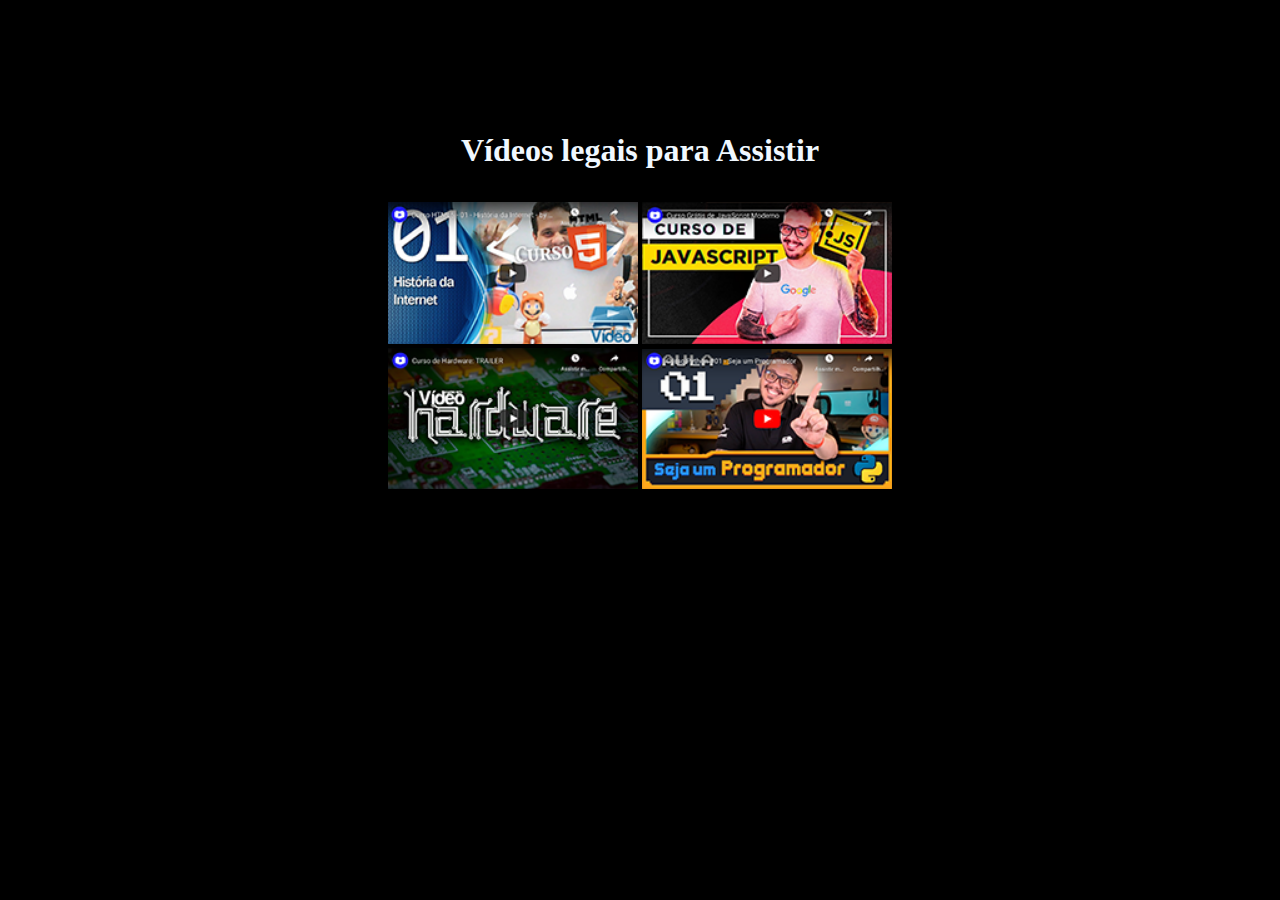
<file: index.html>
<!DOCTYPE html>
<html lang="pt-br">

<head>
    <meta charset="UTF-8">
    <meta http-equiv="X-UA-Compatible" content="IE=edge">
    <meta name="viewport" content="width=device-width, initial-scale=1.0">
    <title>Videos</title>
    <link rel="stylesheet" href="estilo.css">
</head>

<body>
    <h1>Vídeos legais para Assistir</h1>
    <div style="padding: 12px;">

        <a href="historia.html">
            <img src="imagens/thumb-html.png" width="250" height="" alt=""></a>

        <a href="javascript.html">
            <img src="imagens/thumb-js.png" width="250" height="" alt="">
            <br>
        </a>

        <a href="hadware.html">
            <img src="imagens/thumb-hardware.png" width="250" height="" alt="">
        </a>

        <a href="programador.html">
            <img src="imagens/thumb-python.png" width="250" height="" alt="">
        </a>
        <br>
    </div>
</body>

</html>
</file>
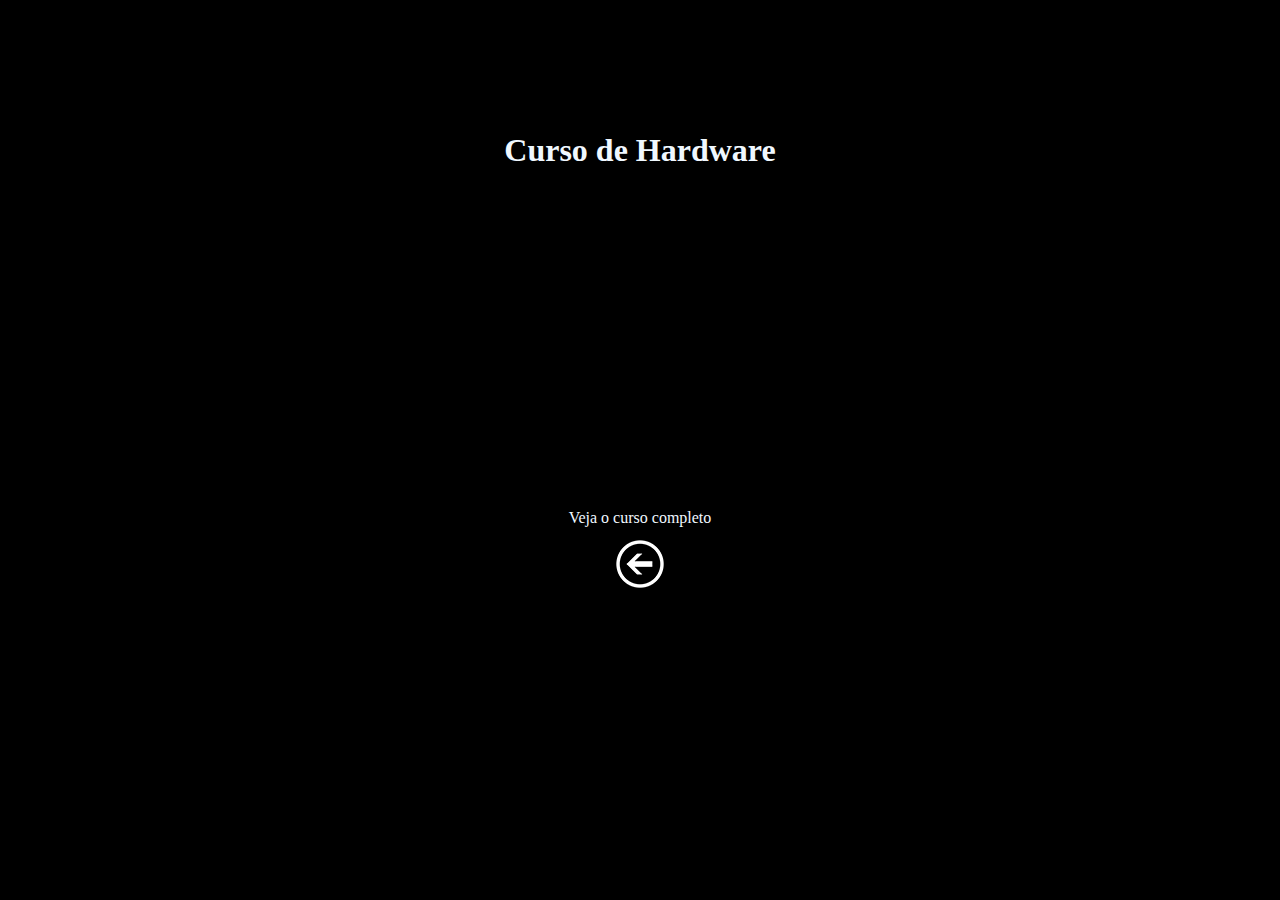
<file: hadware.html>
<!DOCTYPE html>
<html lang="pt-br">

<head>
    <meta charset="UTF-8">
    <meta http-equiv="X-UA-Compatible" content="IE=edge">
    <meta name="viewport" content="width=device-width, initial-scale=1.0">
    <title>Hardware</title>
    <link rel="stylesheet" href="estilo.css">
</head>

<body>
    <h1>Curso de Hardware</h1>

    <iframe width="560" height="315" src="https://www.youtube.com/embed/iT6E92Kt38o" title="YouTube video player"
        frameborder="0" allow="accelerometer; autoplay; clipboard-write; encrypted-media; gyroscope; picture-in-picture"
        allowfullscreen>
    </iframe>
    <br>
    <a href="https://www.youtube.com/playlist?list=PLHz_AreHm4dn1JHgN9wpbIUhzZmycYQXW" target="_blank"
        rel="external">Veja o curso completo</a><br>
    <a href="index.html">
        <img style="padding: 12px;" src="imagens/voltar.png" alt="">
    </a>

</body>

</html>
</file>
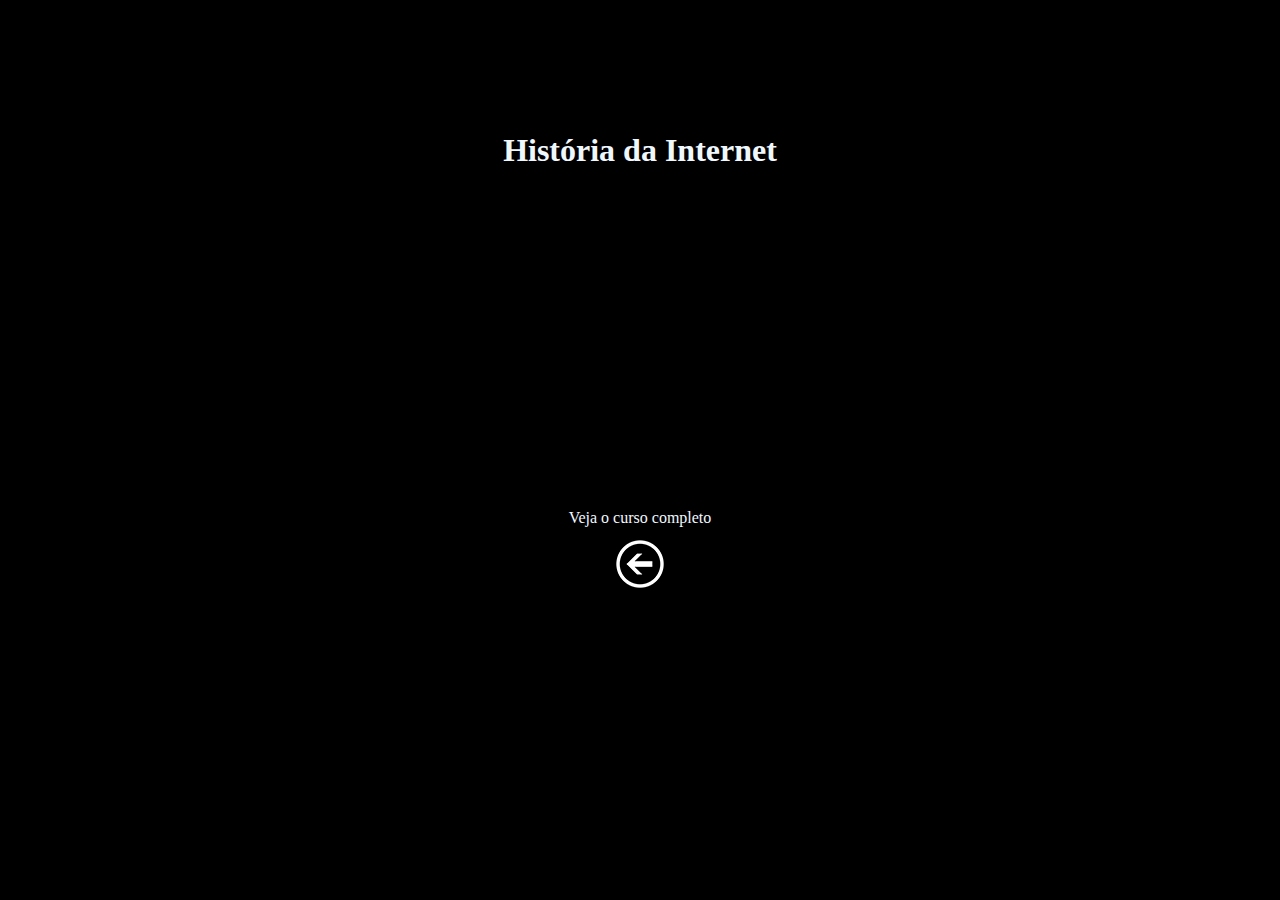
<file: historia.html>
<!DOCTYPE html>
<html lang="pt-br">

<head>
    <meta charset="UTF-8">
    <meta http-equiv="X-UA-Compatible" content="IE=edge">
    <meta name="viewport" content="width=device-width, initial-scale=1.0">
    <title>História</title>
    <link rel="stylesheet" href="estilo.css">
</head>

<body>
    <h1>História da Internet</h1>

    <iframe width="560" height="315" src="https://www.youtube.com/embed/rsFCVjr5yxc" title="YouTube video player"
        frameborder="0" allow="accelerometer; autoplay; clipboard-write; encrypted-media; gyroscope; picture-in-picture"
        allowfullscreen>
    </iframe>
    <br>
    <a href="https://www.youtube.com/playlist?list=PLHz_AreHm4dlAnJ_jJtV29RFxnPHDuk9o" target="_blank"
        rel="external">Veja o curso completo</a><br>
    <a href="index.html">
        <img style="padding: 12px;" src="imagens/voltar.png" alt="">
    </a>

</body>

</html>
</file>
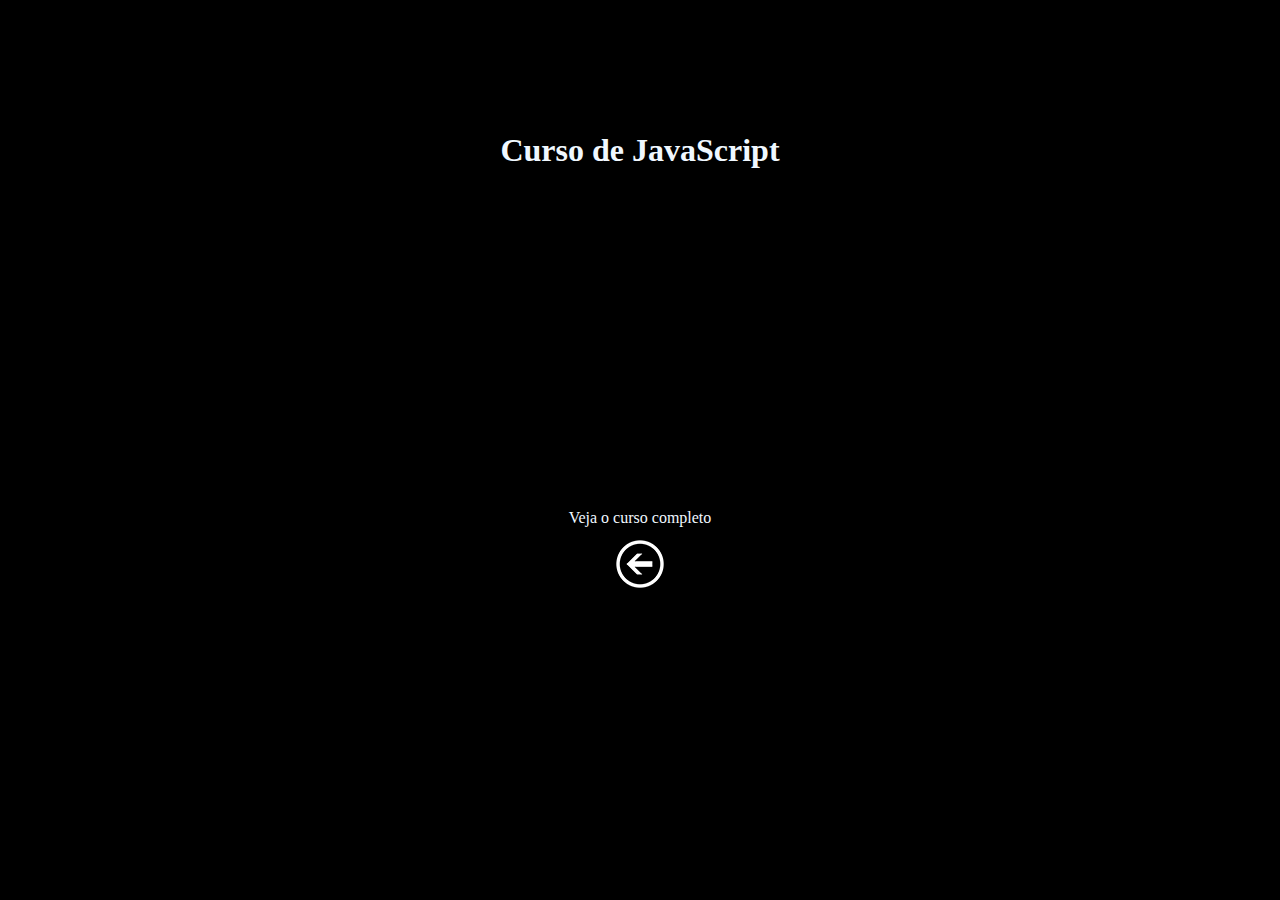
<file: javascript.html>
<!DOCTYPE html>
<html lang="pt-br">

<head>
    <meta charset="UTF-8">
    <meta http-equiv="X-UA-Compatible" content="IE=edge">
    <meta name="viewport" content="width=device-width, initial-scale=1.0">
    <title>JavaScript</title>
    <link rel="stylesheet" href="estilo.css">
</head>

<body>
    <h1>Curso de JavaScript</h1>

    <iframe width="560" height="315" src="https://www.youtube.com/embed/BXqUH86F-kA" title="YouTube video player"
        frameborder="0" allow="accelerometer; autoplay; clipboard-write; encrypted-media; gyroscope; picture-in-picture"
        allowfullscreen>
    </iframe>
    <br>
    <a href="https://www.youtube.com/playlist?list=PLHz_AreHm4dlsK3Nr9GVvXCbpQyHQl1o1" target="_blank"
        rel="external">Veja o curso completo</a><br>
    <a href="index.html"><img style="padding: 12px;" src="imagens/voltar.png" alt=""></a>

</body>

</html>
</file>
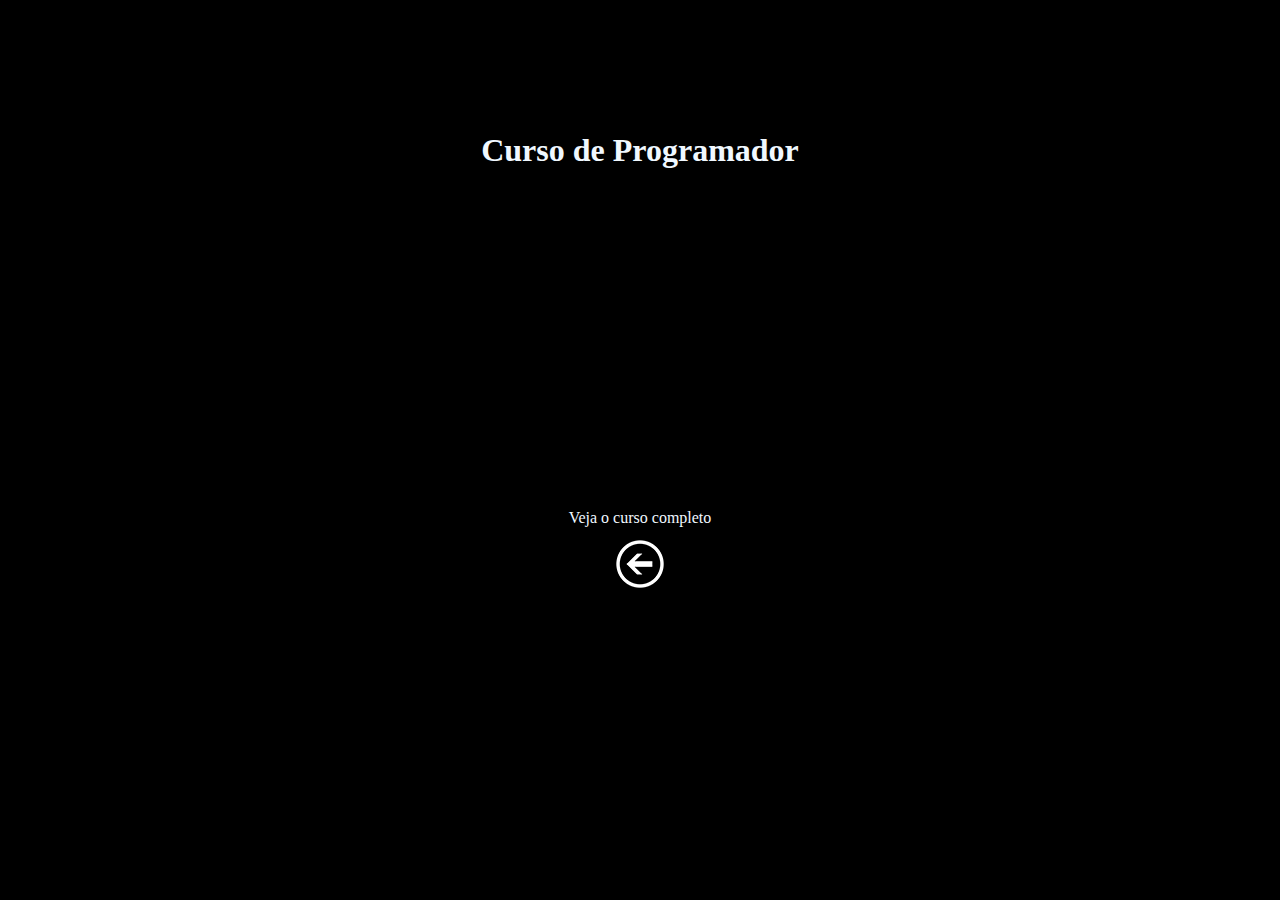
<file: programador.html>
<!DOCTYPE html>
<html lang="pt-br">

<head>
    <meta charset="UTF-8">
    <meta http-equiv="X-UA-Compatible" content="IE=edge">
    <meta name="viewport" content="width=device-width, initial-scale=1.0">
    <title>Programador</title>
    <link rel="stylesheet" href="estilo.css">
</head>

<body>
    <h1>Curso de Programador</h1>

    <iframe width="560" height="315" src="https://www.youtube.com/embed/S9uPNppGsGo" title="YouTube video player"
        frameborder="0" allow="accelerometer; autoplay; clipboard-write; encrypted-media; gyroscope; picture-in-picture"
        allowfullscreen>
    </iframe>
    <br>
    <a href="https://www.youtube.com/playlist?list=PLHz_AreHm4dlKP6QQCekuIPky1CiwmdI6" target="_blank"
        rel="external">Veja o curso completo</a><br>

    <a href="index.html">
        <img style="padding: 12px;" src="imagens/voltar.png" alt="">
    </a>

</body>

</html>
</file>
<file: estilo.css>
body {
        text-align: center;
        background-color: black;
        color: aliceblue;
        padding: 8%;
    }

    a {
        text-decoration: none;
        color: inherit;
        font-size: 16px;

    }
</file>
